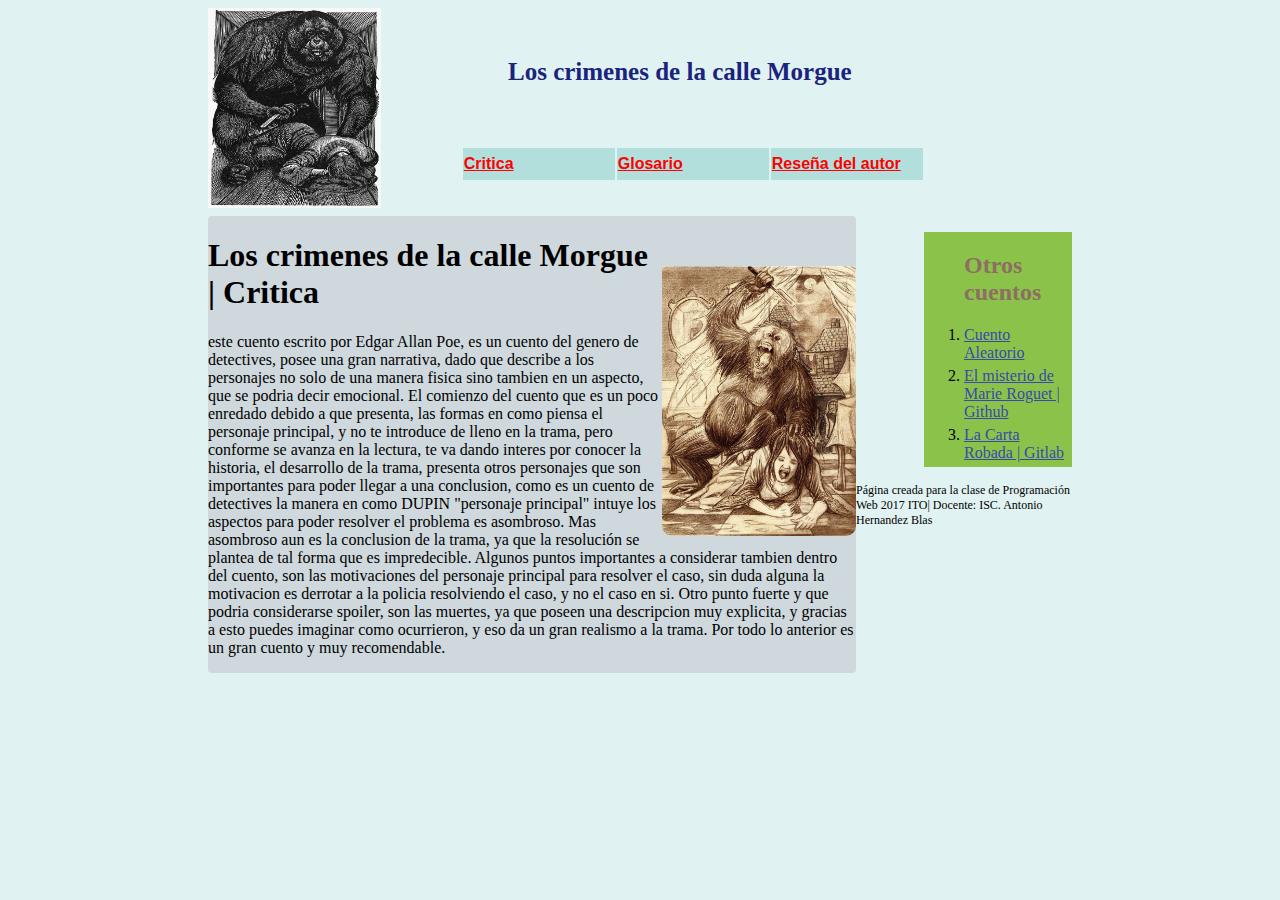
<file: index.html>
<!DOCTYPE html>
<html>
  <head>
    <meta charset="utf-8">
    <title>Los Crimenes de la calle Morgue </title>
    <link rel="stylesheet" href="css/main.css">
  </head>
  <body>
    <div class="contenedor">
    <div class="encabezado">

      <img class="lgo" src="imagenes/dos.jpg" alt="">
      <p class="uno"> Los crimenes de la calle Morgue</p>
        <table>
          <tr>
            <td><a href="/">Critica</a></td>
            <td><a href="glosario.html">Glosario</a></td>
            <td><a href="autor.html">Reseña del autor</a></td>
          </tr>
        </table>
    </div>

    <div class="contenido">
      <div class="principal">
  <img class="pseudo" src="imagenes/uno.jpg" alt="">
        <h1>Los crimenes de la calle Morgue  | Critica </h1>
        <p class="critica">
        este cuento escrito por Edgar Allan Poe, es un cuento del genero de detectives,
        posee una gran narrativa, dado que describe a los personajes no solo de una manera fisica
        sino tambien en un aspecto, que se podria decir emocional.
        El comienzo del cuento que es un poco enredado debido a que presenta,
        las formas en como piensa el personaje principal,  y no te introduce de lleno en la trama,
        pero conforme se avanza en la lectura, te va dando interes por conocer la historia, el desarrollo de la trama,
        presenta otros personajes que son importantes para poder llegar a una conclusion, como es un cuento de detectives
        la manera en como DUPIN "personaje principal" intuye los aspectos para poder resolver el problema es asombroso.
        Mas asombroso aun es la conclusion de la trama, ya que la resolución se plantea de tal forma que es impredecible.
        Algunos puntos importantes a considerar tambien dentro del cuento, son las motivaciones del personaje principal para
        resolver el caso, sin duda alguna la motivacion es derrotar a la policia resolviendo el caso, y no el caso en si.
        Otro punto fuerte y que podria considerarse spoiler, son las muertes, ya que poseen una descripcion muy explicita, y gracias
        a esto puedes imaginar como ocurrieron, y eso da un gran realismo a la trama. Por todo lo anterior es un gran cuento y
        muy recomendable.

        </p>

      </div>
      <div class="barra-lateral">

        <ul class="navegacion">
          <h2>Otros cuentos</h2>
          <li><a href="index2.html">Cuento Aleatorio </a></li>
          <li><a href="https://jimenezjijonpedrorafael.bitbucket.io">El misterio de Marie Roguet | Github</a></li>
          <li><a href="https://jimenezjijonpedrorafael.gitlab.io">La Carta Robada | Gitlab</a></li>

        </ul>
      </div>
      <div id="disqus_thread"></div>
      <script>
      /**
      *  RECOMMENDED CONFIGURATION VARIABLES: EDIT AND UNCOMMENT THE SECTION BELOW TO INSERT DYNAMIC VALUES FROM YOUR PLATFORM OR CMS.
      *  LEARN WHY DEFINING THESE VARIABLES IS IMPORTANT: https://disqus.com/admin/universalcode/#configuration-variables*/
      /*
      var disqus_config = function () {
      this.page.url = PAGE_URL;  // Replace PAGE_URL with your page's canonical URL variable
      this.page.identifier = PAGE_IDENTIFIER; // Replace PAGE_IDENTIFIER with your page's unique identifier variable
      };
      */
      (function() { // DON'T EDIT BELOW THIS LINE
      var d = document, s = d.createElement('script');
      s.src = 'https://jimenezjijonpedrorafael-github-io.disqus.com/embed.js';
      s.setAttribute('data-timestamp', +new Date());
      (d.head || d.body).appendChild(s);
      })();
      </script>
      <noscript>Please enable JavaScript to view the <a href="https://disqus.com/?ref_noscript">comments powered by Disqus.</a></noscript>



    </div>
    <div class="pie">
      Página creada para la clase de Programación Web 2017 ITO| Docente: ISC. Antonio Hernandez Blas
    </div>
</div>
  </body>
</html>
</file>
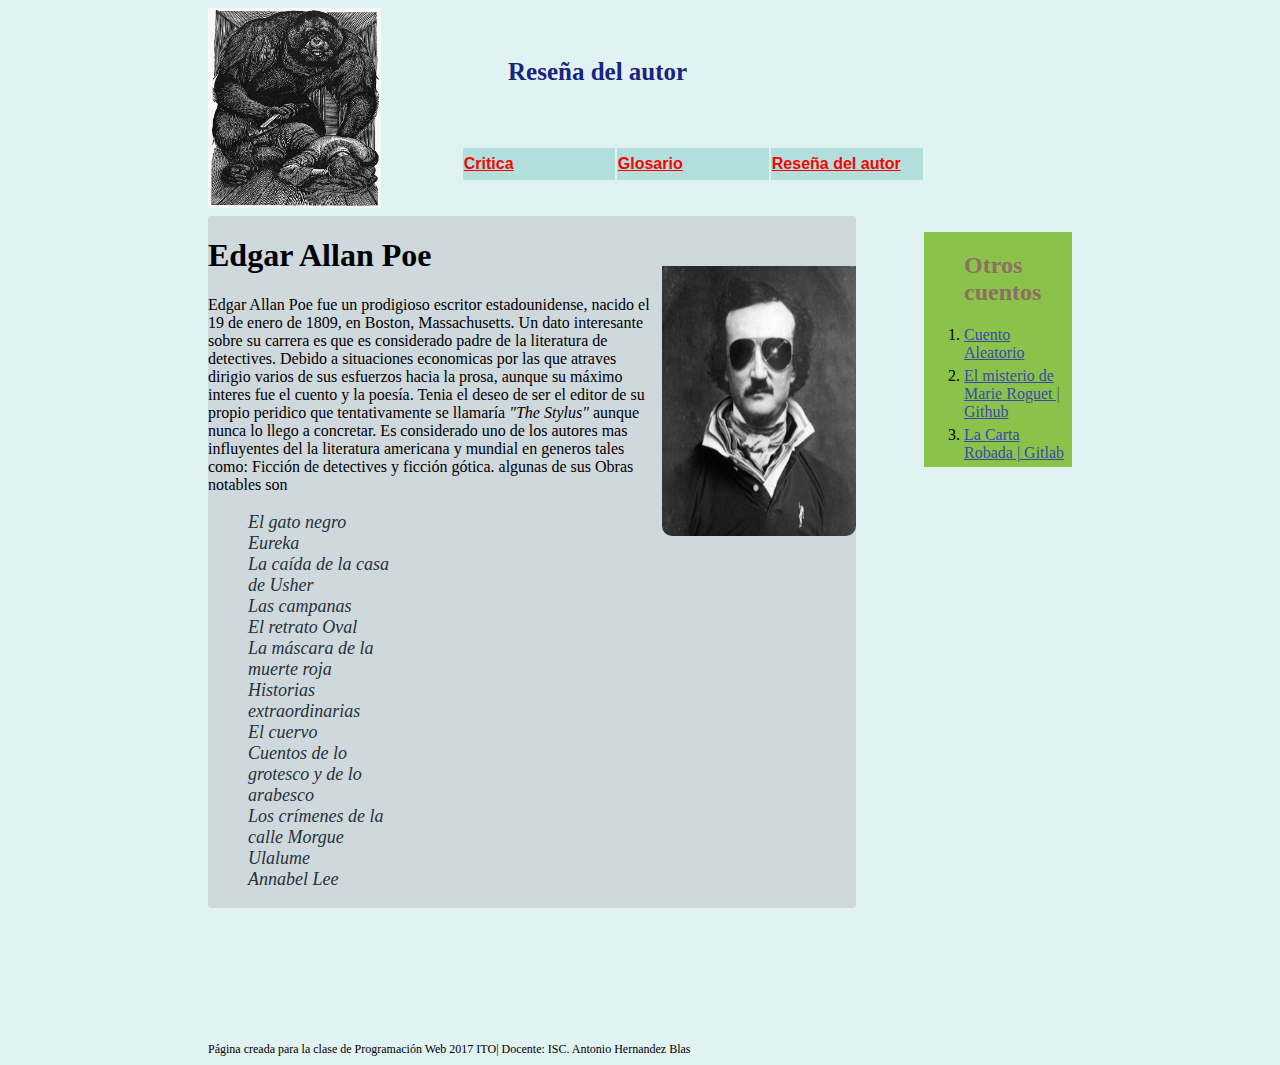
<file: autor.html>
<!DOCTYPE html>
<html>
  <head>
    <meta charset="utf-8">
    <title>Los Crimenes de la calle Morgue </title>
    <link rel="stylesheet" href="css/main.css">
  </head>
  <body>
    <div class="contenedor">
    <div class="encabezado">

      <img class="lgo" src="imagenes/dos.jpg" alt="">
      <p class="uno"> Reseña del autor</p>
        <table>
          <tr>
            <td><a href="/">Critica</a></td>
            <td><a href="glosario.html">Glosario</a></td>
            <td><a href="autor.html">Reseña del autor</a></td>
          </tr>
        </table>
    </div>

    <div class="contenido">
      <div class="principal">
  <img class="pseudo" src="imagenes/logo.jpg" alt="">
        <h1>Edgar Allan Poe </h1>
        <p class="critica">
        Edgar Allan Poe fue un prodigioso escritor estadounidense, nacido el 19 de enero de 1809, en Boston, Massachusetts.
        Un dato interesante sobre su carrera es que es considerado padre de la literatura de detectives.
        Debido a situaciones economicas por las que atraves dirigio varios de sus esfuerzos hacia la prosa,
        aunque su máximo interes fue el cuento y la poesía.
        Tenia el deseo de ser el editor de su propio peridico que tentativamente se llamaría <em>"The Stylus"</em>
        aunque nunca lo llego a concretar.
        Es considerado uno de los autores mas influyentes del la literatura americana y mundial en generos tales como:
        Ficción de detectives y ficción gótica.
          algunas de sus Obras notables son
        </p>


        <ul class="obras">
          <li>El gato negro</li>
          <li>Eureka</li>
          <li>La caída de la casa de Usher</li>
          <li>Las campanas  </li>
          <li>El retrato Oval</li>
          <li>La máscara de la muerte roja</li>
          <li>Historias extraordinarias</li>
          <li>El cuervo</li>
          <li>Cuentos de lo grotesco y de lo arabesco</li>
          <li>Los crímenes de la calle Morgue</li>
          <li>Ulalume</li>
          <li>Annabel Lee </li>
        </ul>

      </div>
      <div class="barra-lateral">

        <ul class="navegacion">
          <h2>Otros cuentos</h2>
          <li><a href="index2.html">Cuento Aleatorio </a></li>
          <li><a href="https://jimenezjijonpedrorafael.bitbucket.io">El misterio de Marie Roguet | Github</a></li>
          <li><a href="https://jimenezjijonpedrorafael.gitlab.io">La Carta Robada | Gitlab</a></li>
        </ul>
      </div>


    </div>

    <br>
    <br>
    <div class="pie3">

      Página creada para la clase de Programación Web 2017 ITO| Docente: ISC. Antonio Hernandez Blas
    </div>
</div>
  </body>
</html>
</file>
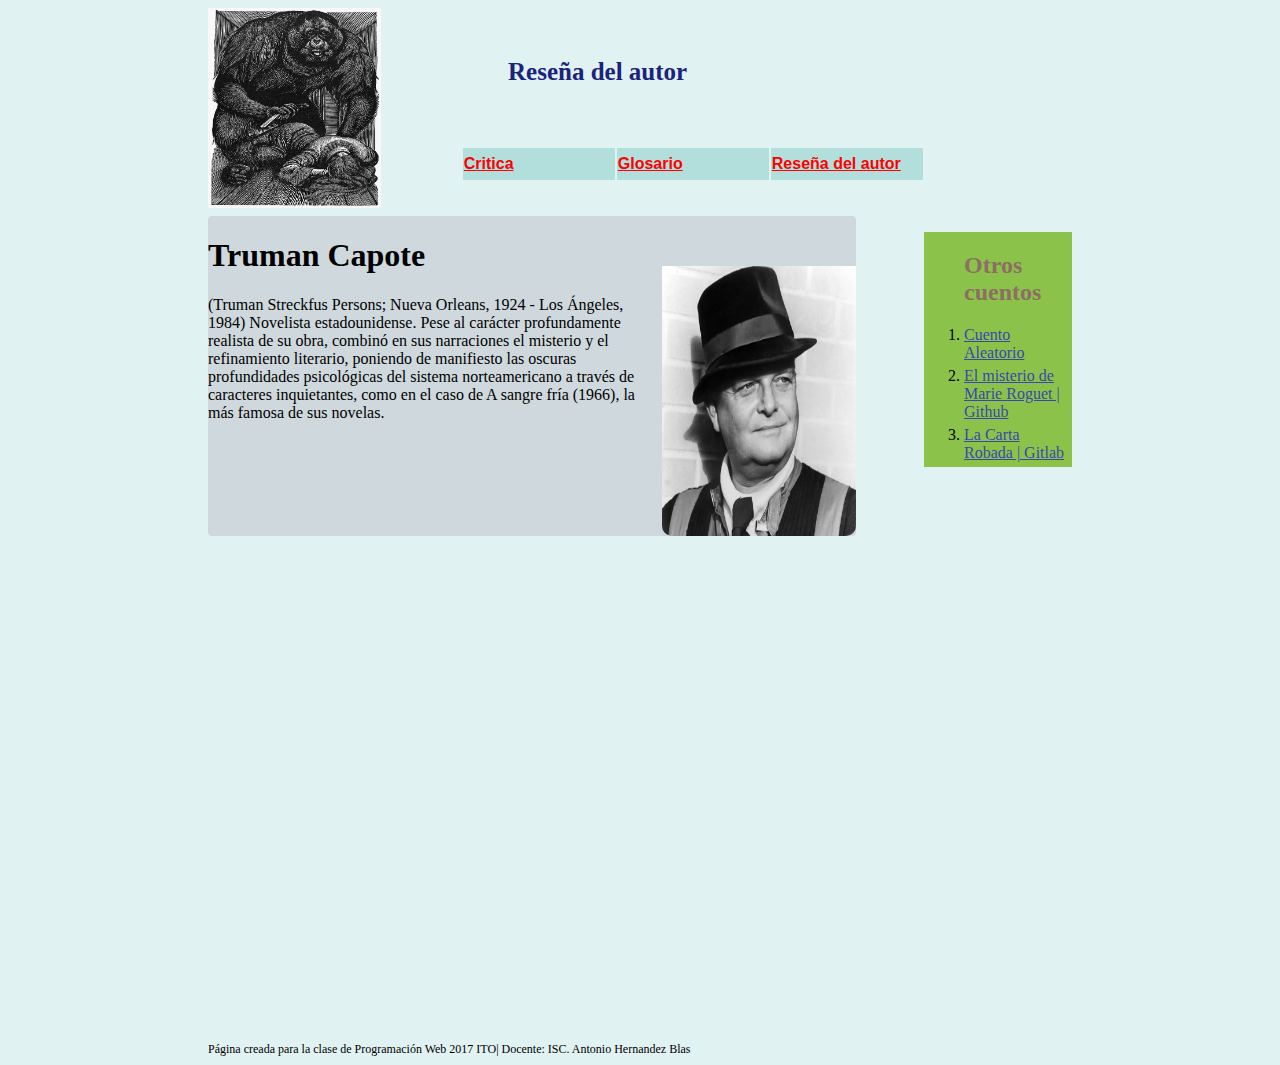
<file: autor2.html>
<!DOCTYPE html>
<html>
  <head>
    <meta charset="utf-8">
    <title>Miriam </title>
    <link rel="stylesheet" href="css/main.css">
  </head>
  <body>
    <div class="contenedor">
    <div class="encabezado">

      <img class="lgo" src="imagenes/dos.jpg" alt="">
      <p class="uno"> Reseña del autor</p>
        <table>
          <tr>
            <td><a href="/">Critica</a></td>
            <td><a href="glosario2.html">Glosario</a></td>
            <td><a href="autor2.html">Reseña del autor</a></td>
          </tr>
        </table>
    </div>

    <div class="contenido">
      <div class="principal">
  <img class="pseudo" src="imagenes/truman.jpg" alt="">
        <h1>Truman Capote </h1>
        <p class="critica">
        (Truman Streckfus Persons; Nueva Orleans, 1924 - Los Ángeles, 1984) Novelista estadounidense. Pese al carácter profundamente realista de su obra, combinó en sus narraciones el misterio y el refinamiento literario, poniendo de manifiesto las oscuras profundidades psicológicas del sistema norteamericano a través de caracteres inquietantes, como en el caso de A sangre fría (1966), la más famosa de sus novelas.
        </p>


        

      </div>
      <div class="barra-lateral">

        <ul class="navegacion">
          <h2>Otros cuentos</h2>
          <li><a href="index2.html">Cuento Aleatorio </a></li>
          <li><a href="https://jimenezjijonpedrorafael.bitbucket.io">El misterio de Marie Roguet | Github</a></li>
          <li><a href="https://jimenezjijonpedrorafael.gitlab.io">La Carta Robada | Gitlab</a></li>
        </ul>
      </div>


    </div>

    <br>
    <br>
    <div class="pie3">

      Página creada para la clase de Programación Web 2017 ITO| Docente: ISC. Antonio Hernandez Blas
    </div>
</div>
  </body>
</html>
</file>
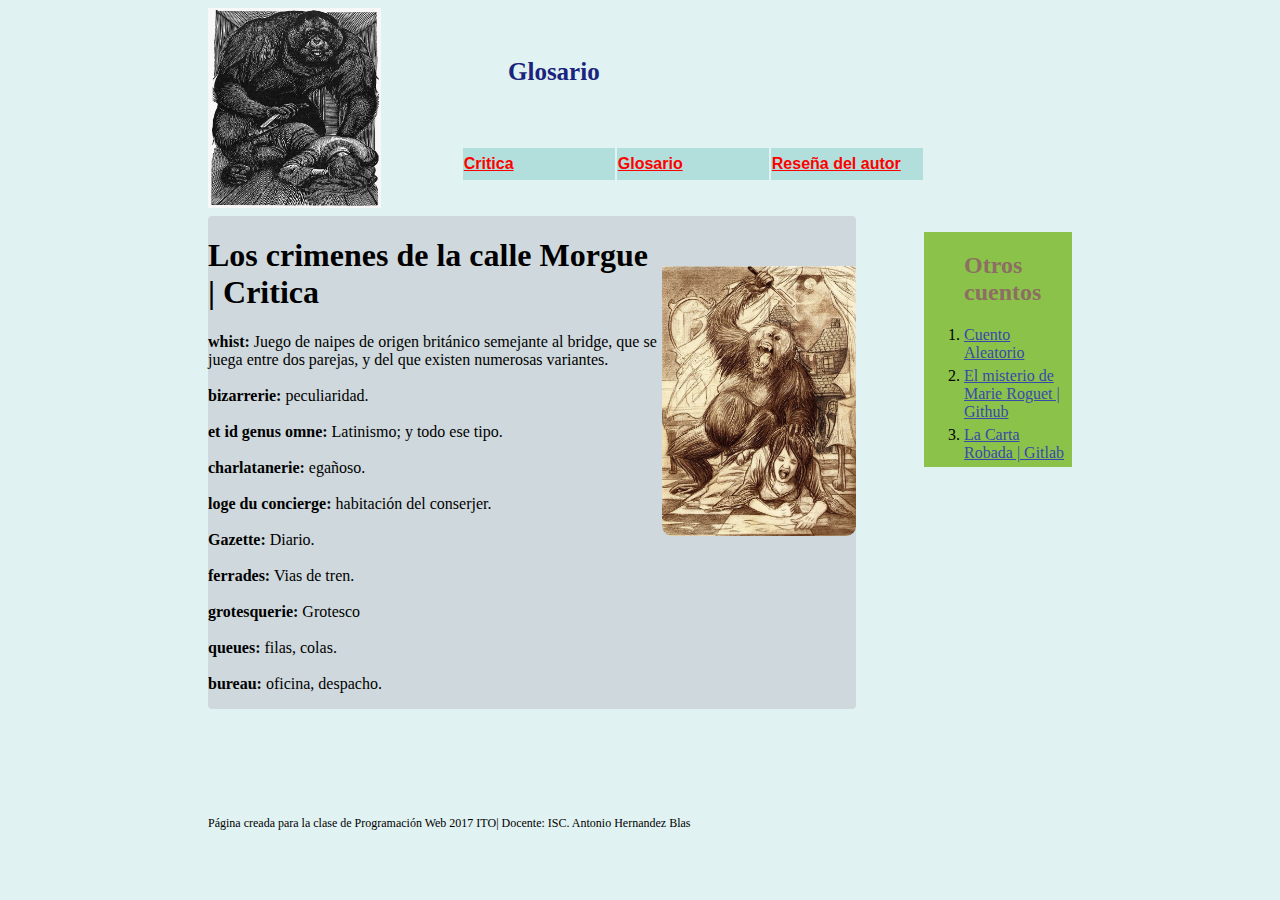
<file: glosario.html>
<!DOCTYPE html>
<html>
  <head>
    <meta charset="utf-8">
    <title>Glosario </title>
    <link rel="stylesheet" href="css/main.css">
  </head>
  <body>
    <div class="contenedor">
    <div class="encabezado">

      <img class="lgo" src="imagenes/dos.jpg" alt="">
      <p class="uno"> Glosario</p>
        <table>
          <tr>
            <td><a href="/">Critica</a></td>
            <td><a href="glosario.html">Glosario</a></td>
            <td><a href="autor.html">Reseña del autor</a></td>
          </tr>
        </table>
    </div>

    <div class="contenido">
      <div class="principal">
  <img class="pseudo" src="imagenes/uno.jpg" alt="">
        <h1>Los crimenes de la calle Morgue  | Critica </h1>
        <p class="critica">
          <b>whist:</b>
          Juego de naipes de origen británico semejante al bridge, que se juega entre dos parejas, y del que existen numerosas variantes.
<br><br><b>bizarrerie:</b>
              peculiaridad.
          <br><br><b>et id genus omne:</b>
                  Latinismo; y todo ese tipo.
          <br><br><b>charlatanerie:</b>
                  egañoso.
          <br><br><b>loge du concierge:</b>
                habitación del conserjer.
        <br><br>  <b>Gazette:</b>
              Diario.
          <br><br><b>ferrades:</b>
                  Vias de tren.
          <br><br><b>grotesquerie:</b>
                Grotesco
          <br><br><b>queues:</b>
                filas, colas.
          <br><br><b>bureau:</b>
              oficina, despacho.

        </p>

      </div>
      <div class="barra-lateral">

        <ul class="navegacion">
          <h2>Otros cuentos</h2>
          <li><a href="index2.html">Cuento Aleatorio </a></li>
          <li><a href="https://jimenezjijonpedrorafael.bitbucket.io">El misterio de Marie Roguet | Github</a></li>
          <li><a href="https://jimenezjijonpedrorafael.gitlab.io">La Carta Robada | Gitlab</a></li>
        </ul>
      </div>

    </div>
    <div class="pie2">
      Página creada para la clase de Programación Web 2017 ITO| Docente: ISC. Antonio Hernandez Blas
    </div>
</div>
  </body>
</html>
</file>
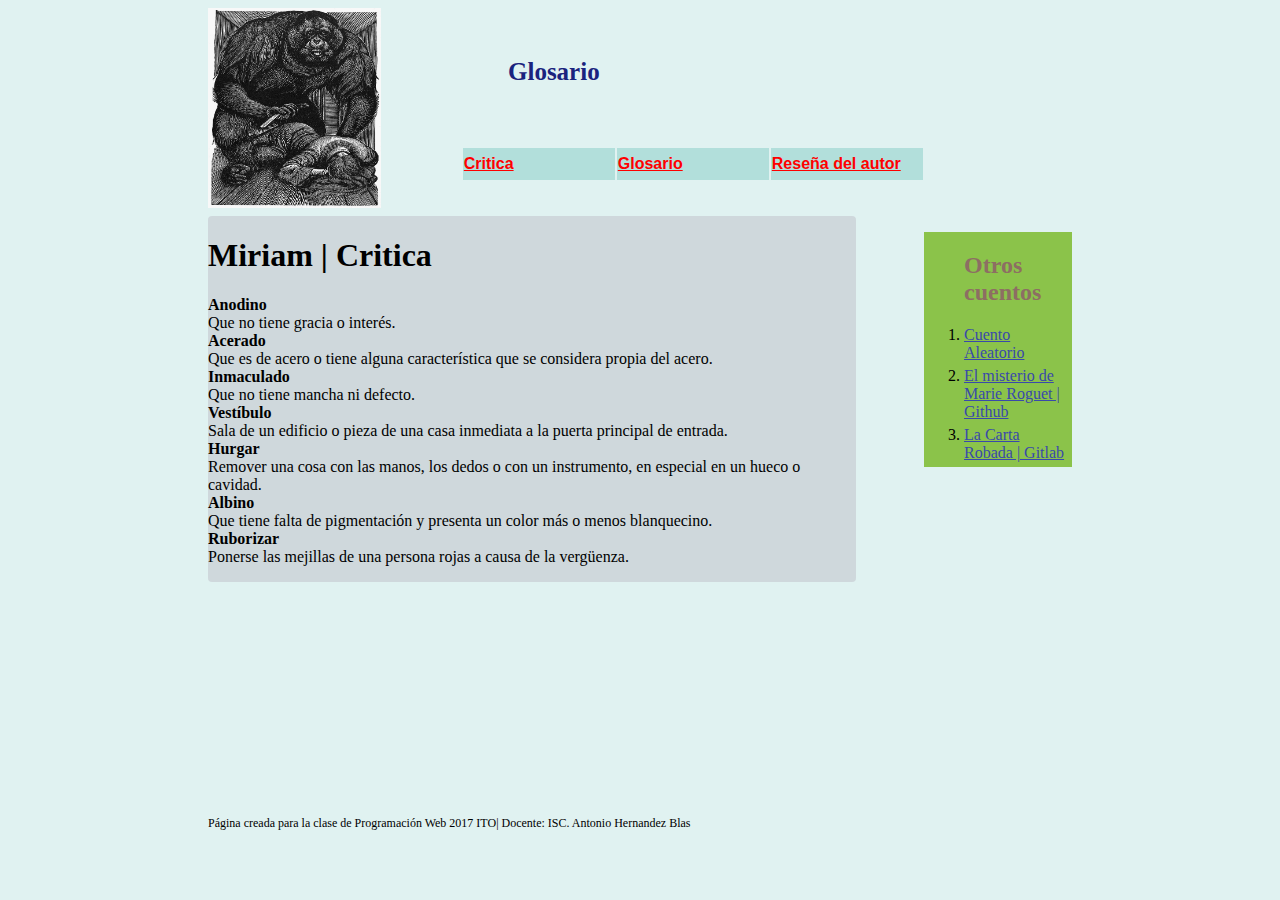
<file: glosario2.html>
<!DOCTYPE html>
<html>
  <head>
    <meta charset="utf-8">
    <title>Glosario </title>
    <link rel="stylesheet" href="css/main.css">
  </head>
  <body>
    <div class="contenedor">
    <div class="encabezado">

      <img class="lgo" src="imagenes/dos.jpg" alt="">
      <p class="uno"> Glosario</p>
        <table>
          <tr>
            <td><a href="/">Critica</a></td>
            <td><a href="glosario2.html">Glosario</a></td>
            <td><a href="autor2.html">Reseña del autor</a></td>
          </tr>
        </table>
    </div>

    <div class="contenido">
      <div class="principal">
  
        <h1>Miriam  | Critica </h1>
        <p class="critica">
          <b>  Anodino</b><br>
  Que no tiene gracia o interés.
<br><b>  Acerado</b> <br>
Que es de acero o tiene alguna característica que se considera propia del acero.
<br><b>  Inmaculado</b> <br>
  Que no tiene mancha ni defecto.
<br><b>  Vestíbulo</b> <br>
  Sala de un edificio o pieza de una casa inmediata a la puerta principal de entrada.
<br><b>  Hurgar</b> <br>
  Remover una cosa con las manos, los dedos o con un instrumento, en especial en un hueco o cavidad.
 <br> <b>Albino</b> <br>
  Que tiene falta de pigmentación y presenta un color más o menos blanquecino.
 <br> <b>Ruborizar </b><br>
  Ponerse las mejillas de una persona rojas a causa de la vergüenza.



        </p>

      </div>
      <div class="barra-lateral">

        <ul class="navegacion">
          <h2>Otros cuentos</h2>
          <li><a href="index2.html">Cuento Aleatorio </a></li>
          <li><a href="https://jimenezjijonpedrorafael.bitbucket.io">El misterio de Marie Roguet | Github</a></li>
          <li><a href="https://jimenezjijonpedrorafael.gitlab.io">La Carta Robada | Gitlab</a></li>
        </ul>
      </div>

    </div>
    <div class="pie2">
      Página creada para la clase de Programación Web 2017 ITO| Docente: ISC. Antonio Hernandez Blas
    </div>
</div>
  </body>
</html>
</file>
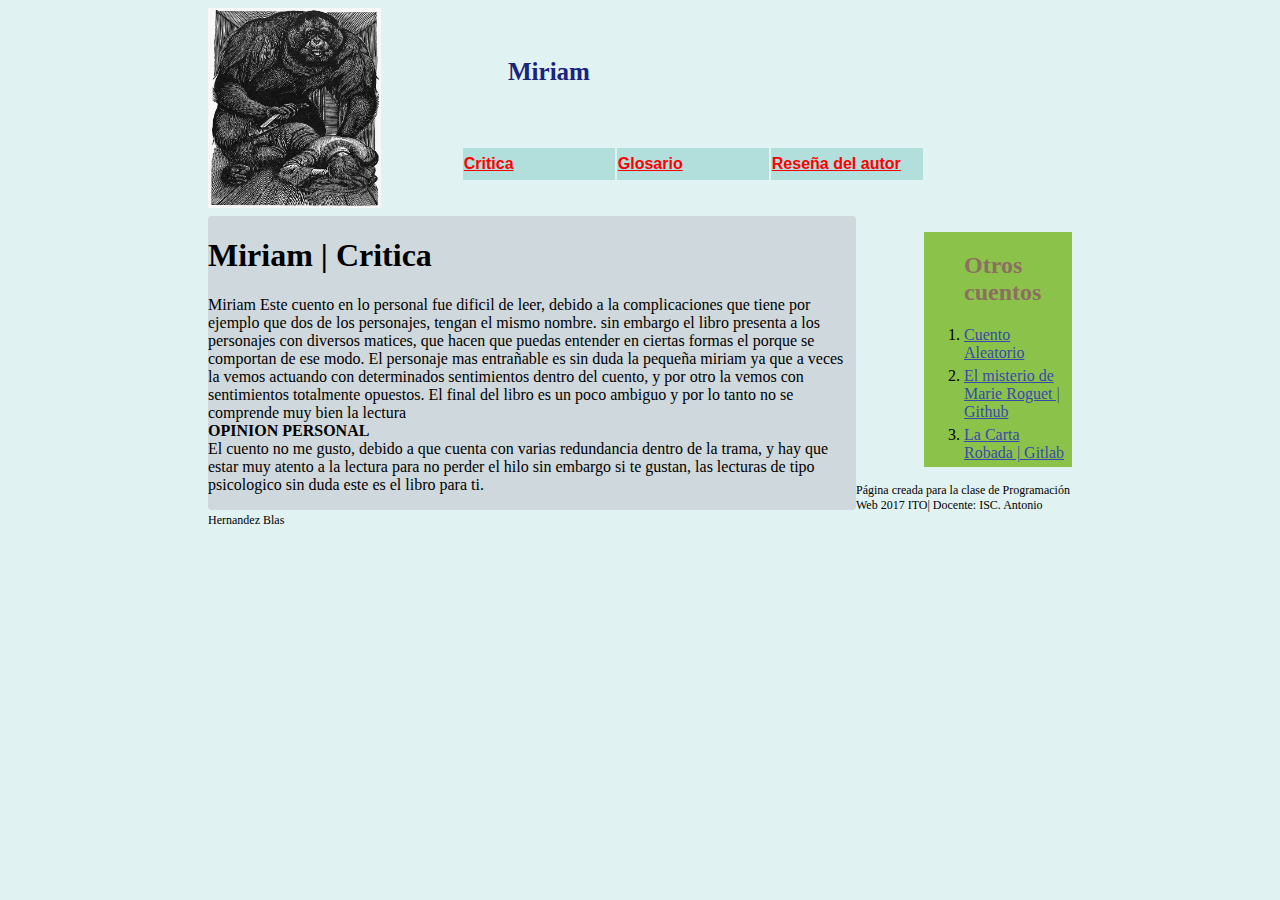
<file: index 2.html>
<!DOCTYPE html>
<html>
  <head>
    <meta charset="utf-8">
    <title>Miriam </title>
    <link rel="stylesheet" href="css/main.css">
  </head>
  <body>
    <div class="contenedor">
    <div class="encabezado">

      <img class="lgo" src="imagenes/dos.jpg" alt="">
      <p class="uno"> Miriam</p>
        <table>
          <tr>
            <td><a href="/">Critica</a></td>
            <td><a href="glosario2.html">Glosario</a></td>
            <td><a href="autor2.html">Reseña del autor</a></td>
          </tr>
        </table>
    </div>

    <div class="contenido">
      <div class="principal">
  
        <h1>Miriam  | Critica </h1>
        <p class="critica">
          Miriam
    Este cuento en lo personal fue dificil de leer, debido a la complicaciones que tiene por ejemplo que dos de los personajes, tengan el mismo nombre.
    sin embargo el libro presenta a los personajes con diversos matices, que hacen que puedas entender en ciertas formas el porque se comportan de ese modo.
    El personaje mas entrañable es sin duda la pequeña miriam ya que a veces la vemos actuando con determinados
    sentimientos dentro del cuento, y por otro la vemos con sentimientos totalmente opuestos.
    El final del libro es un poco ambiguo y por lo tanto no se comprende muy bien la lectura
<br>
    <b>OPINION PERSONAL</b> <br>
    El cuento no me gusto, debido a que cuenta con varias redundancia dentro de la trama, y hay que estar muy atento a la lectura para no perder el hilo sin embargo si te gustan, las lecturas de tipo psicologico sin duda este es el libro para ti.

        </p>

      </div>
      <div class="barra-lateral">

        <ul class="navegacion">
          <h2>Otros cuentos</h2>
          <li><a href="index2.html">Cuento Aleatorio </a></li>
          <li><a href="https://jimenezjijonpedrorafael.bitbucket.io">El misterio de Marie Roguet | Github</a></li>
          <li><a href="https://jimenezjijonpedrorafael.gitlab.io">La Carta Robada | Gitlab</a></li>

        </ul>
      </div>
      <div id="disqus_thread"></div>
      <script>
      /**
      *  RECOMMENDED CONFIGURATION VARIABLES: EDIT AND UNCOMMENT THE SECTION BELOW TO INSERT DYNAMIC VALUES FROM YOUR PLATFORM OR CMS.
      *  LEARN WHY DEFINING THESE VARIABLES IS IMPORTANT: https://disqus.com/admin/universalcode/#configuration-variables*/
      /*
      var disqus_config = function () {
      this.page.url = PAGE_URL;  // Replace PAGE_URL with your page's canonical URL variable
      this.page.identifier = PAGE_IDENTIFIER; // Replace PAGE_IDENTIFIER with your page's unique identifier variable
      };
      */
      (function() { // DON'T EDIT BELOW THIS LINE
      var d = document, s = d.createElement('script');
      s.src = 'https://jimenezjijonpedrorafael-github-io.disqus.com/embed.js';
      s.setAttribute('data-timestamp', +new Date());
      (d.head || d.body).appendChild(s);
      })();
      </script>
      <noscript>Please enable JavaScript to view the <a href="https://disqus.com/?ref_noscript">comments powered by Disqus.</a></noscript>



    </div>
    <div class="pie">
      Página creada para la clase de Programación Web 2017 ITO| Docente: ISC. Antonio Hernandez Blas
    </div>
</div>
  </body>
</html>
</file>
<file: css/main.css>
.navegacion {
  width: 50%;
  display: inline-grid;
  float: right;
  padding-top: 0px:
}
body{
  background-color: #e0f2f1;
}
.lgo {
  width: 20%;
  height: 200px;
  float: left;
}
.principal{
  width: 75%;
  float: left;
    background-color: #cfd8dc;
    border-radius: 4px;

}
.barra-lateral{
  width: 25%;
  float: right;

}

table{
    width: auto;
    float: left;
    padding-top: 60px;
    padding-left: 80px;
}
.contenido{
  padding-top: 130px;

}

table a{
  font-family: Arial;
  color: red;
  font-weight: bold;
}


td{
  background-color: #B2DFDB;
  height: 30px;
  font-family: Arial bold black;
  width: 150px;
}
.contenedor{
  padding-left: 200px;
  padding-right: 200px;


}
ul {
  background-color: #8BC34A;
  list-style:decimal;
  width: 550px;
  font-family: Gadugi;
}

li a {
padding-bottom: 5px;
display: block;

color: #3949ab;
}

.pseudo {
  width: 30%;
float: right;
height: 270px;
border-radius: 10px;
padding-top:50px;
}

.critica{
  font-family: Segoe UI;
  color: black;
}
h1{
  font-family: Segoe UI;
}
.pie{
  font-size: 12px;
  font-family: comic sans;
}
h2{
  color: #8d6e63;
  font-family:Segoe UI;
}
.uno{
  margin: 0 auto;
  padding-left: 300px;
  padding-top: 50px;
  font-family: Verdana;
  font-size: 25px;
  color:   #1a237e ;
  font-weight: bold;

}

.pie2{
padding-top: 600px;
    font-size: 12px;
    font-family: comic sans;
}
.pie3{
padding-top: 790px;
    font-size: 12px;
    font-family: comic sans;
}
ul.obras{
  background-color: inherit;
  width:25%;
  list-style:none;
  font-style: italic;
  color:#263238;
  font-size: 18px;
}
</file>
